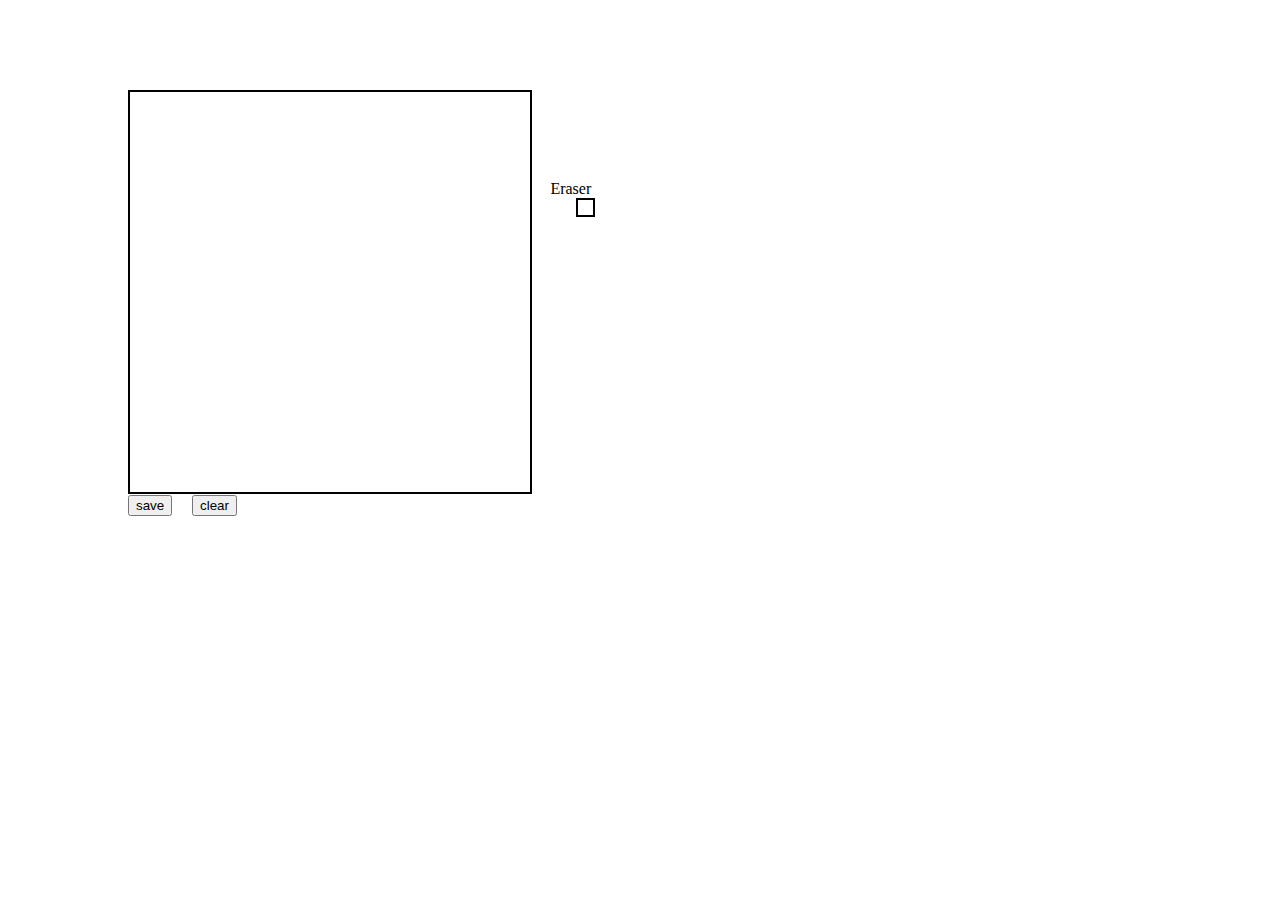
<file: Sandbox/DrawingOnCanvas.html>
<html>
<!-- https://stackoverflow.com/questions/2368784/draw-on-html5-canvas-using-a-mouse -->
<script type="text/javascript">
    var canvas, ctx, flag = false,
        prevX = 0,
        currX = 0,
        prevY = 0,
        currY = 0,
        dot_flag = false;
    clicked = false;

    var x = "black",
        y = 2;

    function init() {
        canvas = document.getElementById('can');
        ctx = canvas.getContext("2d");
        w = canvas.width;
        h = canvas.height;

        canvas.addEventListener("click", function (e) {
            // confirm("Clicked!");
            // alert(clicked);
            startingCoordinate("clicked", e);
        }, false);
        canvas.addEventListener("mousemove", function (e) {
            findxy('move', e)
        }, false);
        // canvas.addEventListener("mousedown", function (e) {
        //     findxy('down', e)
        // }, false);
        canvas.addEventListener("mouseup", function (e) {
            findxy('up', e)
        }, false);
        canvas.addEventListener("mouseout", function (e) {
            findxy('out', e)
        }, false);
    }

    // function color(obj) {
    //     switch (obj.id) {
    //         case "green":
    //             x = "green";
    //             break;
    //         case "blue":
    //             x = "blue";
    //             break;
    //         case "red":
    //             x = "red";
    //             break;
    //         case "yellow":
    //             x = "yellow";
    //             break;
    //         case "orange":
    //             x = "orange";
    //             break;
    //         case "black":
    //             x = "black";
    //             break;
    //         case "white":
    //             x = "white";
    //             break;
    //     }
    //     if (x == "white") y = 14;
    //     else y = 2;

    // }

    function draw() {
        ctx.beginPath();
        ctx.moveTo(prevX, prevY);
        ctx.lineTo(currX, currY);
        ctx.strokeStyle = x;
        ctx.lineWidth = y;
        ctx.stroke();
        ctx.closePath();
    }

    function erase() {
        var m = confirm("Want to clear");
        if (m) {
            ctx.clearRect(0, 0, w, h);
            document.getElementById("canvasimg").style.display = "none";
        }
    }

    function save() {
        document.getElementById("canvasimg").style.border = "2px solid";
        var dataURL = canvas.toDataURL();
        document.getElementById("canvasimg").src = dataURL;
        document.getElementById("canvasimg").style.display = "inline";
    }

    function startingCoordinate(res, e) {
        // if(!clicked)
        clicked = !clicked;

        if (clicked) {
            prevX = currX;
            prevY = currY;
            currX = e.clientX - canvas.offsetLeft;
            currY = e.clientY - canvas.offsetTop;

            flag = true;
            dot_flag = true;
            if (dot_flag) {
                ctx.beginPath();
                ctx.fillStyle = x;
                ctx.fillRect(currX, currY, 2, 2);
                ctx.closePath();
                dot_flag = false;
            }
        }
    }

    function findxy(res, e) {
        // if (res == 'down') {
        //     prevX = currX;
        //     prevY = currY;
        //     currX = e.clientX - canvas.offsetLeft;
        //     currY = e.clientY - canvas.offsetTop;

        //     flag = true;
        //     dot_flag = true;
        //     if (dot_flag) {
        //         ctx.beginPath();
        //         ctx.fillStyle = x;
        //         ctx.fillRect(currX, currY, 2, 2);
        //         ctx.closePath();
        //         dot_flag = false;
        //     }
        // }
        if (res == 'up' || res == "out") {
            flag = false;
        }
        if (res == 'move') {
            if (flag) {
                prevX = currX;
                prevY = currY;
                currX = e.clientX - canvas.offsetLeft;
                currY = e.clientY - canvas.offsetTop;
                draw();
            }
        }
    }
</script>

<body onload="init()">
    <canvas id="can" width="400" height="400" style="position:absolute;top:10%;left:10%;border:2px solid;"></canvas>
    <!-- <div style="position:absolute;top:12%;left:43%;">Choose Color</div>
        <div style="position:absolute;top:15%;left:45%;width:10px;height:10px;background:green;" id="green" onclick="color(this)"></div>
        <div style="position:absolute;top:15%;left:46%;width:10px;height:10px;background:blue;" id="blue" onclick="color(this)"></div>
        <div style="position:absolute;top:15%;left:47%;width:10px;height:10px;background:red;" id="red" onclick="color(this)"></div>
        <div style="position:absolute;top:17%;left:45%;width:10px;height:10px;background:yellow;" id="yellow" onclick="color(this)"></div>
        <div style="position:absolute;top:17%;left:46%;width:10px;height:10px;background:orange;" id="orange" onclick="color(this)"></div>
        <div style="position:absolute;top:17%;left:47%;width:10px;height:10px;background:black;" id="black" onclick="color(this)"></div> -->
    <div style="position:absolute;top:20%;left:43%;">Eraser</div>
    <div style="position:absolute;top:22%;left:45%;width:15px;height:15px;background:white;border:2px solid;" id="white"
        onclick="color(this)"></div>
    <img id="canvasimg" style="position:absolute;top:10%;left:52%;" style="display:none;">
    <input type="button" value="save" id="btn" size="30" onclick="save()" style="position:absolute;top:55%;left:10%;">
    <input type="button" value="clear" id="clr" size="23" onclick="erase()" style="position:absolute;top:55%;left:15%;">
</body>

</html>
</file>
